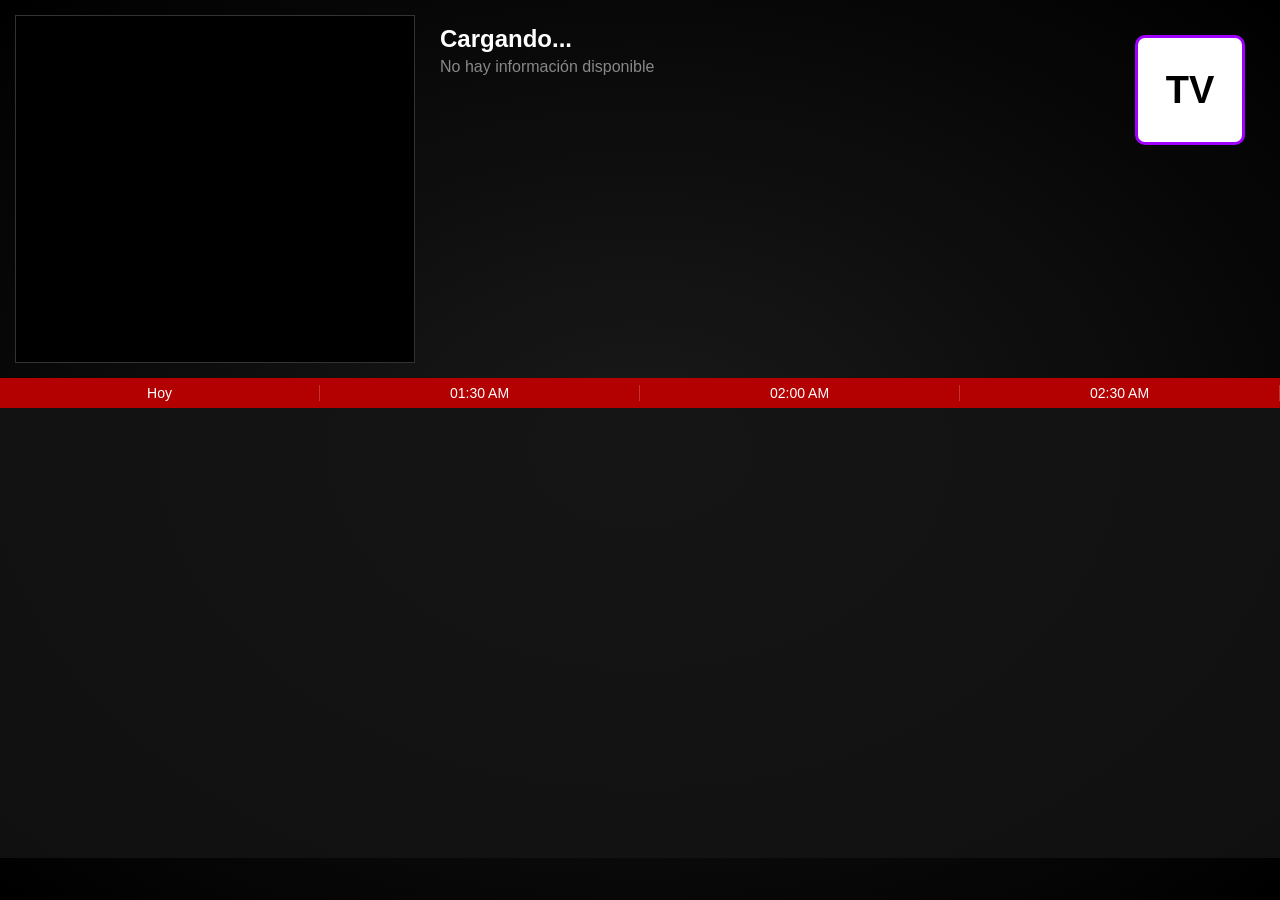
<file: tv-espanol (1).html>
<!DOCTYPE html><html lang="es"><head><meta charset="UTF-8"><meta name="viewport" content="width=device-width,initial-scale=1"><title>TV Español - VISIONTV</title><style>*{margin:0;padding:0;box-sizing:border-box;font-family:Arial}body{background:#0a0a0a;color:#fff;overflow:hidden}.guia{width:100vw;height:100vh;background:radial-gradient(ellipse at center,#1a1a1a 0%,#000 100%)}.preview-area{height:42vh;display:flex;padding:15px;gap:15px}.video-preview{width:32%;background:#000;border:1px solid #333}.video-preview video{width:100%;height:100%;object-fit:cover}.info-top{flex:1;padding:10px;position:relative}.info-top h2{font-size:24px}.logo-box{position:absolute;right:20px;top:20px;width:110px;height:110px;background:#fff;border-radius:10px;display:flex;align-items:center;justify-content:center;color:#000;font-weight:bold;font-size:38px;border:3px solid #a000ff}.timeline{display:flex;background:#b30000;height:30px;align-items:center;font-size:14px}.timeline div{flex:1;text-align:center;border-right:1px solid rgba(255,255,255,.2)}.lista{height:50vh;overflow-y:auto;background:rgba(20,20,20,.8)}.canal{display:flex;align-items:center;padding:10px 15px;border-bottom:1px solid #222;cursor:pointer}.canal.activo{background:#0066ff}.c{width:42px;height:28px;background:#fff;color:#000;display:flex;align-items:center;justify-content:center;border-radius:4px;margin-right:12px;font-weight:bold;font-size:14px}#player{position:fixed;top:0;left:0;width:100vw;height:100vh;background:#000;display:none;z-index:100}#player video{width:100%;height:100%}#infobar{position:absolute;bottom:25px;left:20px;right:20px;display:none;align-items:center;gap:15px}#infobar.logo-big{width:130px;height:80px;background:#fff;border-radius:10px;display:flex;align-items:center;justify-content:center;color:#000;font-size:40px;font-weight:bold;border:4px solid #ff00ff}.bar-info{flex:1;background:linear-gradient(90deg,#0000ff,#ff00ff);padding:10px 15px;border-radius:6px}#sideMenu{position:absolute;left:0;top:0;width:340px;height:100%;background:rgba(0,0,0,.96);display:none;padding:10px;overflow-y:auto;border-right:1px solid #333}</style></head><body><div class="guia" id="guia"><div class="preview-area"><div class="video-preview"><video id="prevVideo" autoplay muted></video></div><div class="info-top"><h2 id="chName">Cargando...</h2><p style="color:#888;margin-top:5px">No hay información disponible</p><div class="logo-box" id="logoBox">TV</div></div></div><div class="timeline"><div>Hoy</div><div>01:30 AM</div><div>02:00 AM</div><div>02:30 AM</div></div><div class="lista" id="listaCanales"></div></div><div id="player"><video id="fullVideo" autoplay controls></video><div id="infobar"><div class="logo-big" id="infoLogo">TV</div><div class="bar-info"><div id="infoName">Canal</div><small>VISIONTV • HD</small><span style="float:right" id="hora"></span></div></div><div id="sideMenu"></div></div><script>let canales=[],sel=0,state=0;fetch('canales.json').then(r=>r.json()).then(data=>{canales=data;if(!Array.isArray(canales))canales=data.canales||[];render();preview()}).catch(()=>{canales=[{name:"Canal 5",logo:"5",src:"https://test-streams.mux.dev/x36xhzz/x36xhzz.m3u8"},{name:"Azteca 7",logo:"7",src:"https://test-streams.mux.dev/x36xhzz/x36xhzz.m3u8"},{name:"ESPN",logo:"ESPN",src:"https://test-streams.mux.dev/x36xhzz/x36xhzz.m3u8"},{name:"Fox Sports",logo:"FOX",src:"https://test-streams.mux.dev/x36xhzz/x36xhzz.m3u8"}];render();preview()});const lista=document.getElementById('listaCanales');function render(){lista.innerHTML="";canales.forEach((c,i)=>{let d=document.createElement('div');d.className='canal'+(i==sel?' activo':'');let lg=(c.logo||c.name||"TV").substring(0,4);d.innerHTML=`<div class="c">${lg}</div><div style="flex:1">${c.name||c.nombre}</div><div style="flex:2;color:#aaa;font-size:13px">No hay información disponible</div>`;d.onclick=()=>{sel=i;render();preview();enterGuia()};lista.appendChild(d)});document.getElementById('sideMenu').innerHTML=lista.innerHTML}function preview(){if(!canales[sel])return;let c=canales[sel];document.getElementById('chName').innerText=c.name||c.nombre;document.getElementById('logoBox').innerText=(c.logo||c.name||"TV").substring(0,4);document.getElementById('prevVideo').src=c.src||c.url||""}function enterGuia(){let c=canales[sel];if(state==0){document.getElementById('guia').style.display='none';document.getElementById('player').style.display='block';document.getElementById('fullVideo').src=c.src||c.url||"";state=1}else if(state==1){document.getElementById('infobar').style.display='flex';document.getElementById('infoLogo').innerText=(c.logo||c.name||"TV").substring(0,4);document.getElementById('infoName').innerText=c.name||c.nombre;state=2}else if(state==2){document.getElementById('sideMenu').style.display='block';state=3}}document.addEventListener('keydown',e=>{if(e.key=='Enter')enterGuia();if(e.key=='Escape'){if(state==3){document.getElementById('sideMenu').style.display='none';state=2;return}if(state==2){document.getElementById('infobar').style.display='none';state=1;return}if(state==1){document.getElementById('player').style.display='none';document.getElementById('guia').style.display='block';state=0;return}}if(e.key=='ArrowDown'&&state==0){sel=(sel+1)%canales.length;render();preview()}if(e.key=='ArrowUp'&&state==0){sel=(sel-1+canales.length)%canales.length;render();preview()}});setInterval(()=>{let h=document.getElementById('hora');if(h)h.innerText=new Date().toLocaleString()},1000);</script></body></html>
</file>
